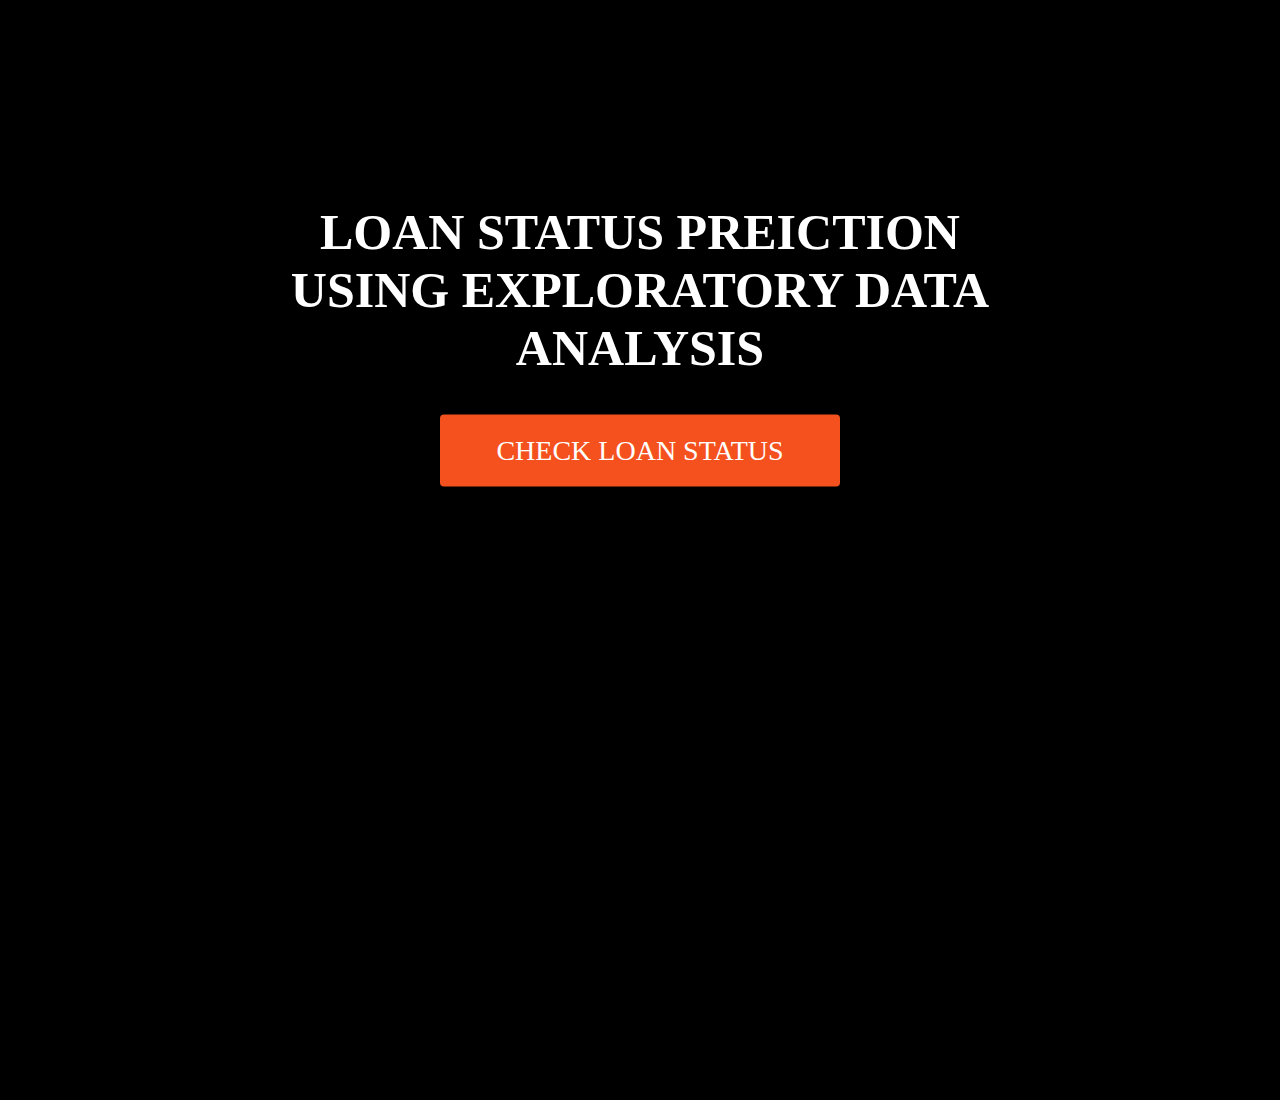
<file: AI_Project/Flask/templates/home.html>
<!DOCTYPE html>
<html>
<head>
    <title>loan</title>
    <meta name="viewport" content="width=device-width, initial-scale=1">
    <meta charset="UTF-8">

    <style>
        body {
            margin: 0;
            font-family: Arial, Helvetica, sans-serif;
        }
      
        .hero-text {
            text-align: center;
            position: absolute;
            top: 30%;
            left: 50%;
            transform: translate(-50%, -50%);
            color: white;
        }
        .button {
              display: inline-block;
              border-radius: 4px;
              background-color: #f4511e;
              border: none;
              color: #FFFFFF;
              text-align: center;
              font-size: 28px;
              padding: 20px;
              width: 400px;
              transition: all 0.5s;
              cursor: pointer;
              margin: 5px;
              font-family: "Times New Roman", Times, serif;
            }
            
            .button span {
              cursor: pointer;
              display: inline-block;
              position: relative;
              transition: 0.5s;
            }
            
            .button span:after {
              content: '\00bb';
              position: absolute;
              opacity: 0;
              top: 0;
              right: -20px;
              transition: 0.5s;
            }
            
            .button:hover span {
              padding-right: 25px;
            }
            
            .button:hover span:after {
              opacity: 1;
              right: 0;
            }
            
            .showcase{
                position: absolute;
                right: 0;
                width: 100%;
                min-height: 100vh;
                padding: 100px;
                display: flex;
                justify-content: space-between;
                background: #000;
                align-items: center;
                transition: 0.5s;
                z-index: 2;
              }
              .showcase.active
              {
                right: 300px;
              }

              .showcase video
              {
                position: absolute;
                top: 0;
                left: 0;
                width: 100%;
                height: 100%;
                object-fit: cover;
                opacity:1;
              }
              .overlay
              {
                position: absolute;
                top: 10;
                left: 10;
                width: 100%;
                height: 100%;
                
              }





            


               






          


   </style>
</head>
<body class="showcase">

<video src="https://thumbs.gfycat.com/CavernousAstonishingIndianrhinoceros-mobile.mp4" muted loop autoplay></video>
<div class="overlay">
  <div class="hero-image">
    <div class="hero-text">
      <h1 style="font-size:50px">
        <font face = "Algerian">
          LOAN STATUS PREICTION USING EXPLORATORY DATA ANALYSIS
        </font>
      </h1>
      <h3></h3>
      <form action="/view" method="post">
          <button href="index.html" class="button"><span> CHECK LOAN STATUS </span></button>
      </form>
      
    </div>
  </div>
</div>



</body>
</html>
</file>
